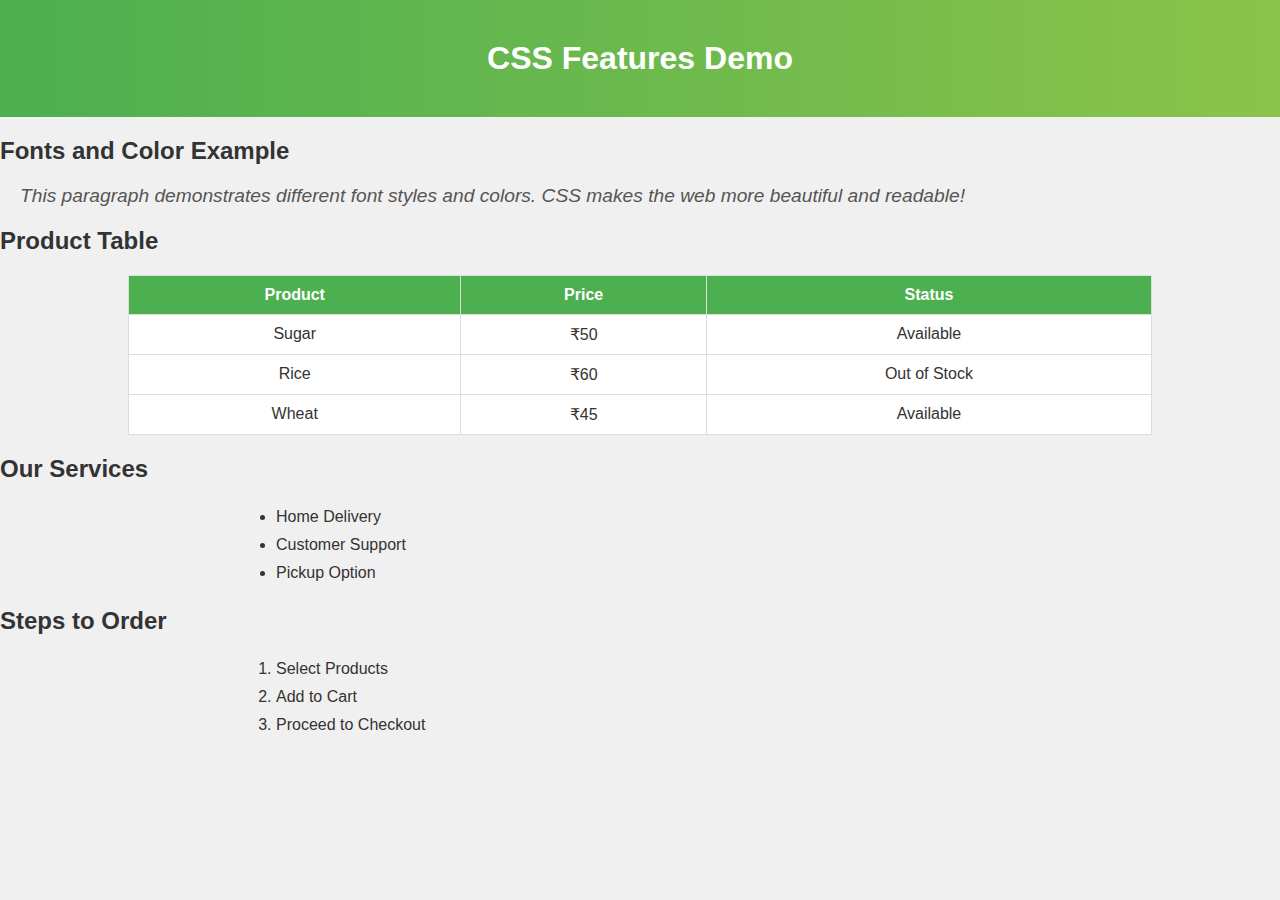
<file: Exp3.html>
<!DOCTYPE html>
<html lang="en">
<head>
  <meta charset="UTF-8">
  <meta name="viewport" content="width=device-width, initial-scale=1.0">
  <title>CSS Features Demo</title>
  <link rel="stylesheet" href="styles.css">
</head>
<body>

  <!-- Header Section -->
  <h1>CSS Features Demo</h1>

  <!-- Paragraph with Font Styling -->
  
    <h2>Fonts and Color Example</h2>
    <p class="intro-text">This paragraph demonstrates different font styles and colors. CSS makes the web more beautiful and readable!</p>
  

  <!-- Table Example -->

    <h2>Product Table</h2>
    <table>
      <thead>
        <tr>
          <th>Product</th>
          <th>Price</th>
          <th>Status</th>
        </tr>
      </thead>
      <tbody>
        <tr class="highlight-row">
          <td>Sugar</td>
          <td>₹50</td>
          <td>Available</td>
        </tr>
        <tr class="highlight-row">
          <td>Rice</td>
          <td>₹60</td>
          <td>Out of Stock</td>
        </tr>
        <tr class="highlight-row">
          <td>Wheat</td>
          <td>₹45</td>
          <td>Available</td>
        </tr>
      </tbody>
    </table>


  <!-- List Example -->
 
    <h2>Our Services</h2>
    <ul>
      <li>Home Delivery</li>
      <li>Customer Support</li>
      <li>Pickup Option</li>
    </ul>

    <h2>Steps to Order</h2>
    <ol>
      <li>Select Products</li>
      <li>Add to Cart</li>
      <li>Proceed to Checkout</li>
    </ol>


</body>
</html>
</file>
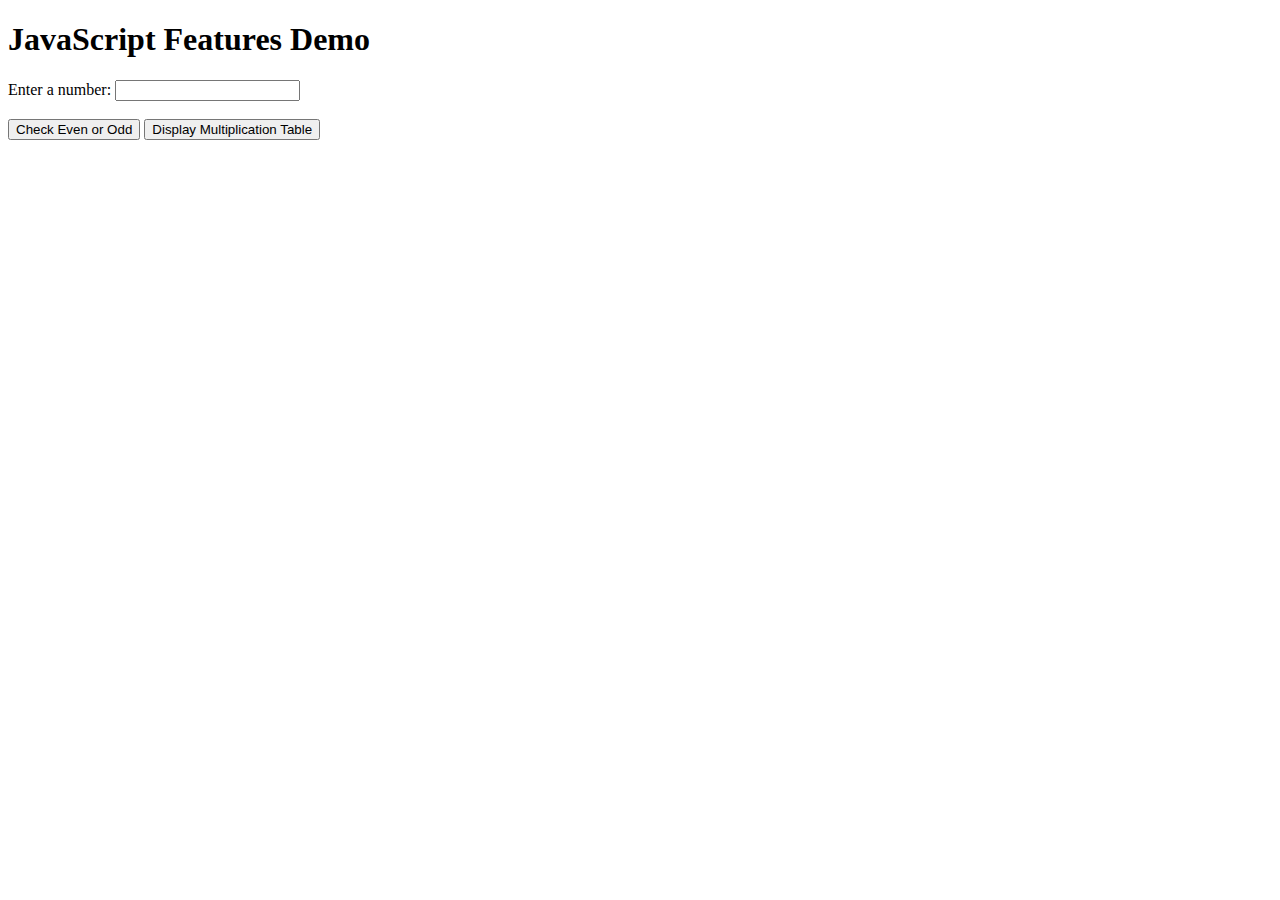
<file: Exp4.html>
<!DOCTYPE html>
<html lang="en">
<head>
  <meta charset="UTF-8">
  <meta name="viewport" content="width=device-width, initial-scale=1.0">
  <title>JavaScript Demo: Variables, Operators, Conditions, Loops, Functions, Events</title>
  <script src="script4.js" defer></script>
</head>
<body>

  <h1>JavaScript Features Demo</h1>

  <!-- Input Fields to Capture User Input -->
  <label for="number">Enter a number:</label>
  <input type="number" id="number" /><br><br>

  <!-- Button to Trigger JavaScript Functions -->
  <button id="checkEvenOdd">Check Even or Odd</button>
  <button id="displayTable">Display Multiplication Table</button>

  <!-- Div to Display Output -->
  <div id="output" style="margin-top: 20px;"></div>

</body>
</html>
</file>
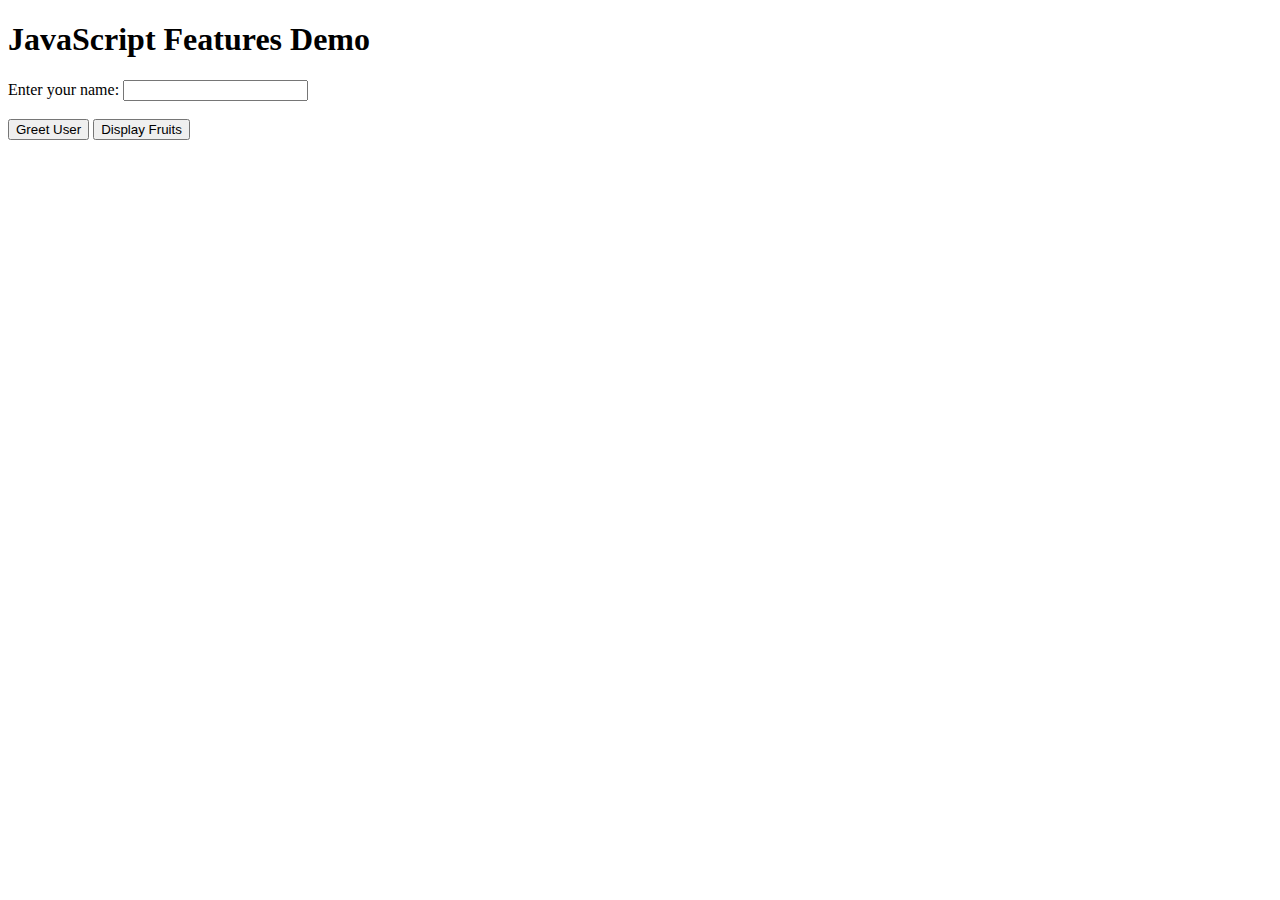
<file: Exp5.html>
<!DOCTYPE html>
<html lang="en">
<head>
  <meta charset="UTF-8">
  <meta name="viewport" content="width=device-width, initial-scale=1.0">
  <title>JavaScript Advanced Features Demo</title>
  <script src="script5.js" defer></script>
</head>
<body>

  <h1>JavaScript Features Demo</h1>

  <!-- Input Field to Capture User Name -->
  <label for="name">Enter your name:</label>
  <input type="text" id="name" /><br><br>

  <!-- Button to Trigger Validation and Date Handling -->
  <button id="greetUser">Greet User</button>
  <button id="displayArray">Display Fruits</button>

  <!-- Div to Show Output -->
  <div id="output" style="margin-top: 20px;"></div>

</body>
</html>
</file>
<file: styles.css>
/* General Styles */
body {
    margin: 0;
    font-family: Arial, sans-serif;
    background-color: #f0f0f0;
    color: #333;
  }
  
  /* Header Styling */
  h1 {
    background: linear-gradient(to right, #4CAF50, #8BC34A);
    text-align: center;
    padding: 40px;
    color: white;
    margin: 0;
  }
  
  /* Font Styling */
  .intro-text {
    font-size: 1.2em;
    color: #555;
    font-style: italic;
    margin: 20px;
  }
  
  /* Table Styling */
  table {
    width: 80%;
    margin: 20px auto;
    border-collapse: collapse;
    background-color: white;
  }
  
  th, td {
    border: 1px solid #ddd;
    padding: 10px;
    text-align: center;
  }
  
  th {
    background-color: #4CAF50;
    color: white;
  }
  
  /* CSS3 Selectors Example */
  .highlight-row:hover {
    background-color: #f2f2f2;
    cursor: pointer;
  }
  
  /* List Styling */
  ul, ol {
    width: 60%;
    margin: 20px auto;
  }
  
  ul li, ol li {
    padding: 5px 0;
  }
  
  /* Background Color and Hover Effect for List Items */
  ul li:hover {
    background-color: #8BC34A;
    color: white;
  }
  
  ol li:hover {
    background-color: #FF9800;
    color: white;
  }
</file>
